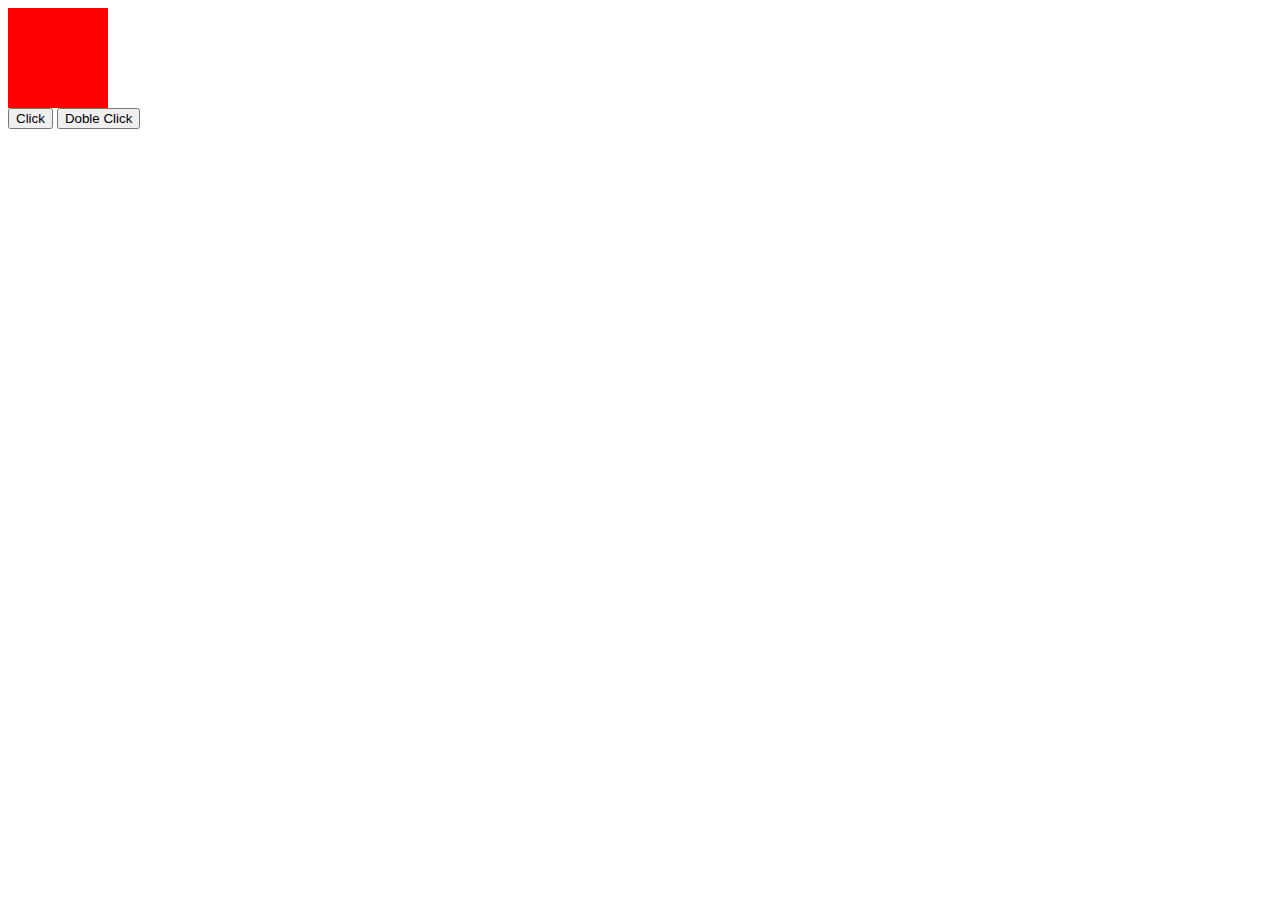
<file: index.html>
<!DOCTYPE html>
<html lang="en">

<head>
    <meta charset="UTF-8">
    <meta http-equiv="X-UA-Compatible" content="IE=edge">
    <meta name="viewport" content="width=device-width, initial-scale=1.0">
    <title>Document</title>
</head>

<body>

    <div style="width: 100px; height: 100px; background-color: red;" onclick="saludo('Hola');"
        onmouseover="saludo('Sobre el elemento')">
    </div>

    <button id="btn">Click</button>
    <button ondblclick="saludo('Haciendo Doble Click')"> Doble Click</button>

    <script src="./events.js"></script>
</body>

</html>
</file>
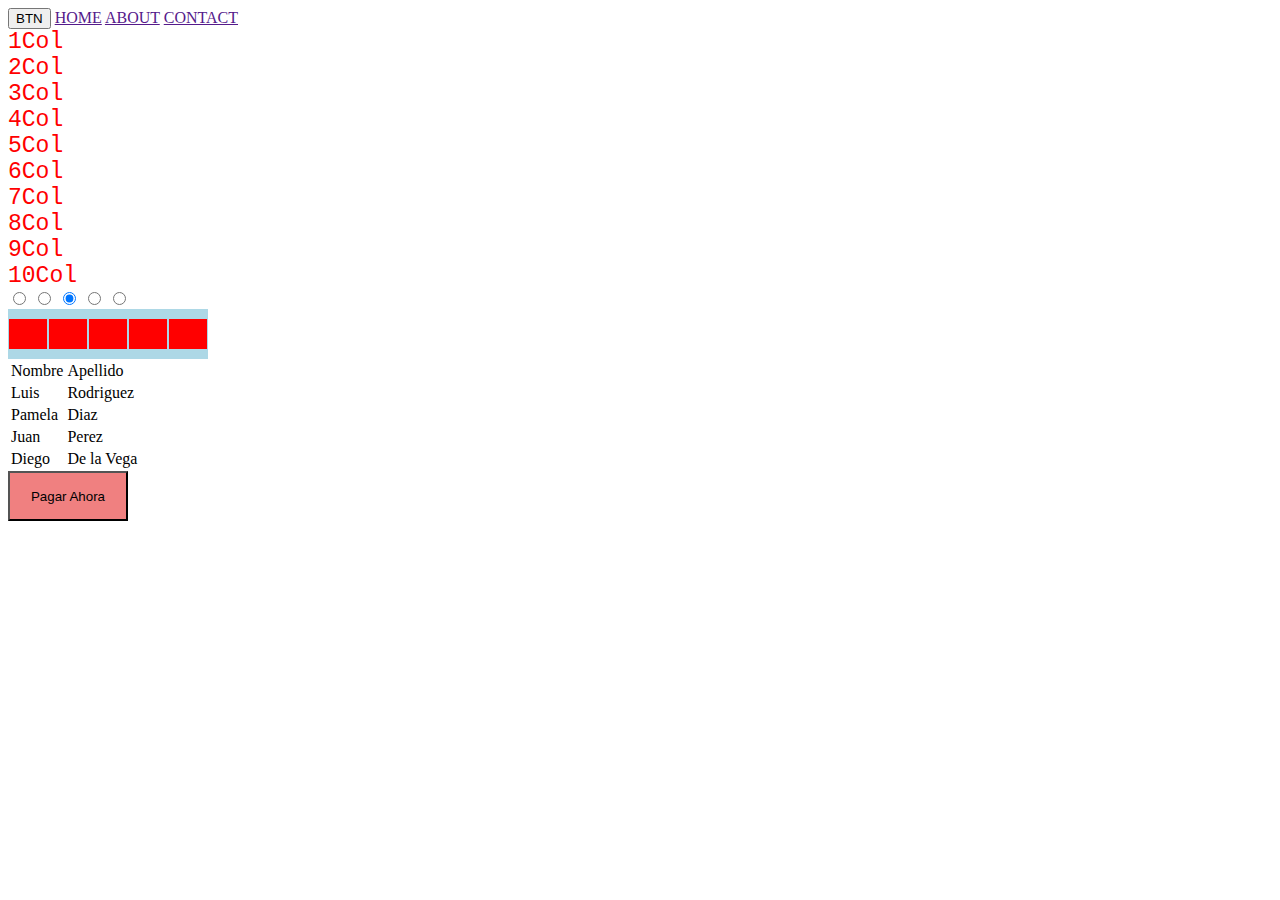
<file: dom.html>
<!DOCTYPE html>
<html lang="en">

<head>
    <meta charset="UTF-8">
    <meta http-equiv="X-UA-Compatible" content="IE=edge">
    <meta name="viewport" content="width=device-width, initial-scale=1.0">
    <title>Document</title>
    <link rel="stylesheet" href="./style.css">
</head>

<body>
    <button id="btn">BTN</button>

    <a href="" class="link-home">HOME</a>
    <a href="" class="link-home">ABOUT</a>
    <a href="" class="link-home">CONTACT</a>

    <div class="container">
        <div class="row">
            <div class="col-md-3"></div>
            <div class="col-md-3"></div>
            <div class="col-md-3"></div>
            <div class="col-md-3"></div>
            <div class="col-md-3"></div>
            <div class="col-md-3"></div>
            <div class="col-md-3"></div>
            <div class="col-md-3"></div>
            <div class="col-md-3"></div>
            <div class="col-md-3"></div>
        </div>
    </div>

    <div class="col-md-3"></div>
    <div class="col-md-3"></div>
    <div class="col-md-3"></div>
    <div class="col-md-3"></div>
    <div class="col-md-3"></div>
    <div class="col-md-3"></div>
    <div class="col-md-3"></div>
    <div class="col-md-3"></div>
    <div class="col-md-3"></div>
    <div class="col-md-3"></div>


    <input type="radio" name="payments" id="tdc_1" value="master">
    <input type="radio" name="payments" id="tdc_2" value="visa">
    <input type="radio" name="payments" id="tdc_3" value="crm" checked>
    <input type="radio" name="payments" id="tdc_4" value="dinner">
    <input type="radio" name="payments" id="tdc_5" value="american">


    <div class="caja">

    </div>


    <table id="users">
        <tr>
            <td>Nombre</td>
            <td>Apellido</td>
        </tr>
        <tr>
            <td>Luis</td>
            <td>Rodriguez</td>
        </tr>
    </table>

    <script src="./dom.js"></script>
</body>

</html>
</file>
<file: style.css>
.color {
    font-size: 23px;
    color: red;
    font-family: 'Courier New', Courier, monospace;
}

.caja {
    display: flex;
    flex-direction: row;
    width: 200px;
    height: 50px;
    background-color: lightblue;
    align-items: center;
}

.btn-payment {
    width: 120px;
    height: 50px;
    padding: 5px 10px;
    background-color: lightcoral;
}

.btn-payment:hover {
    background-color: rgb(206, 79, 79);
}
</file>
